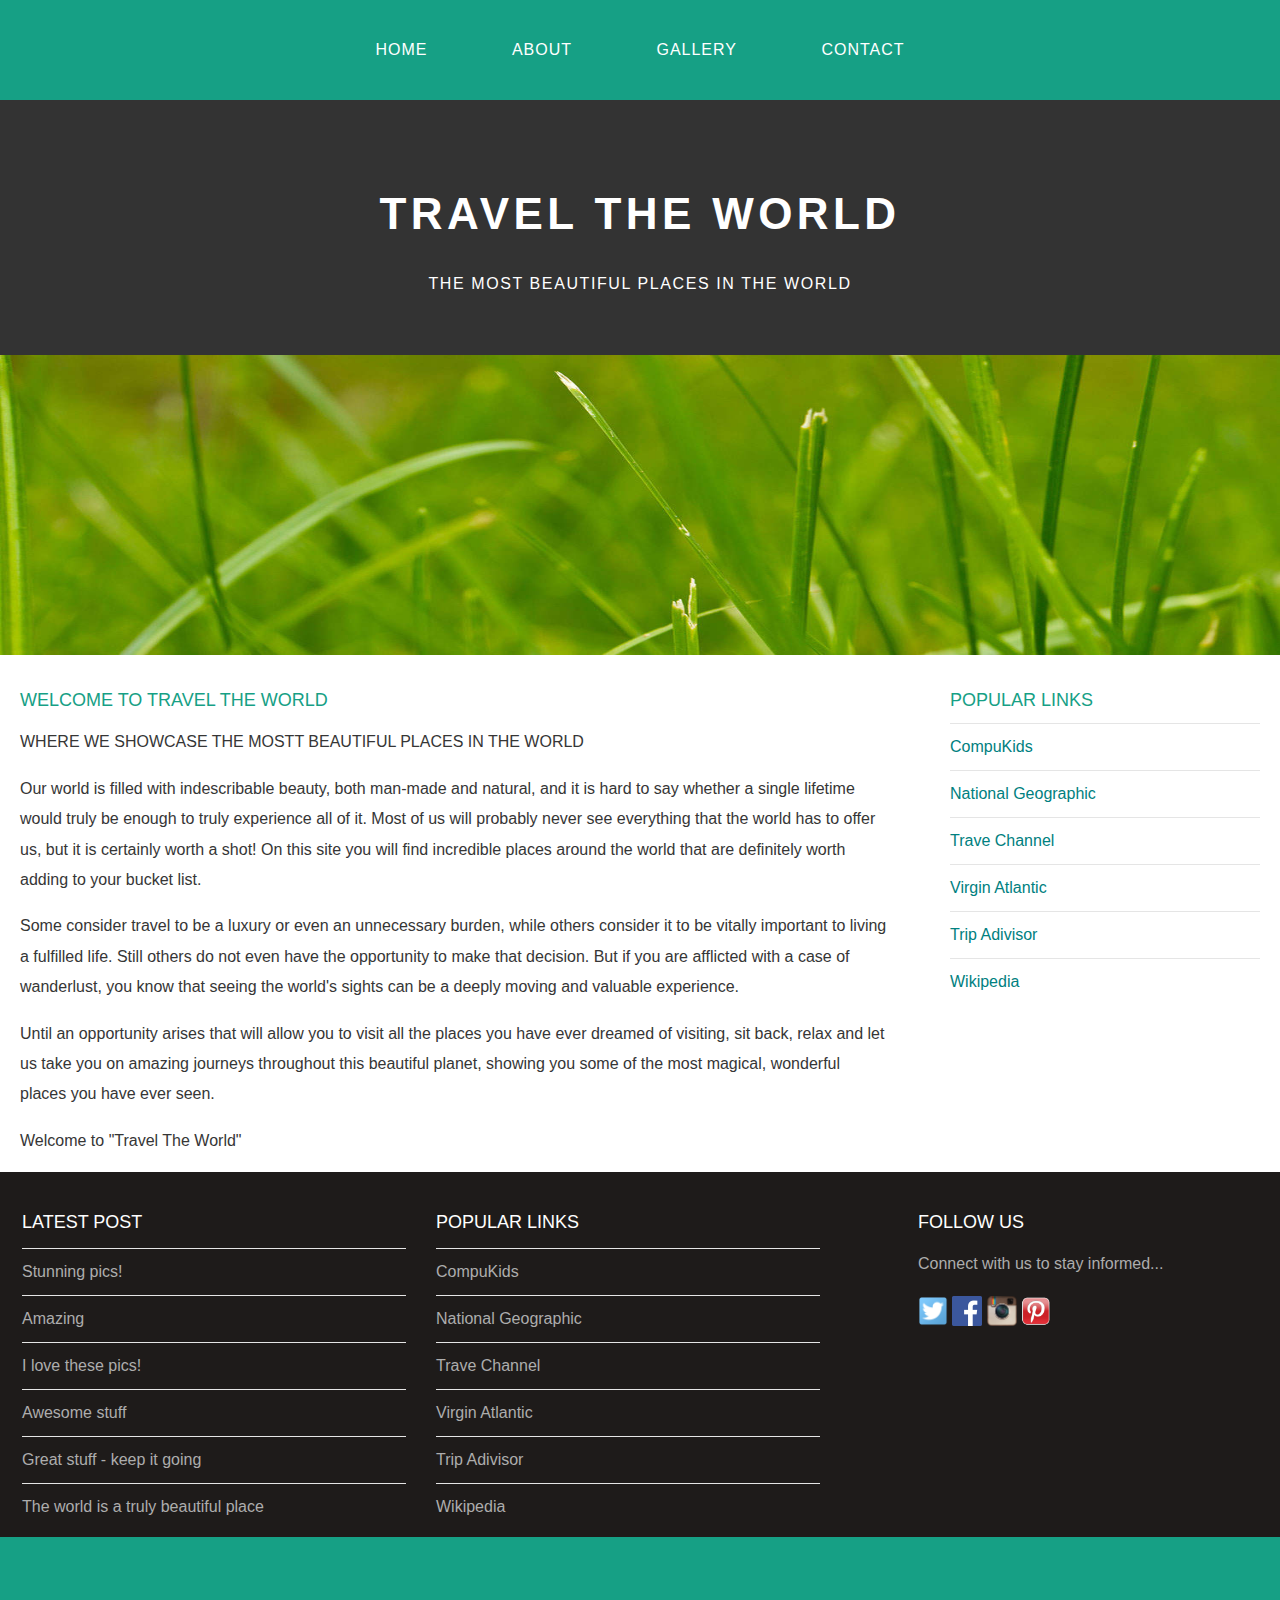
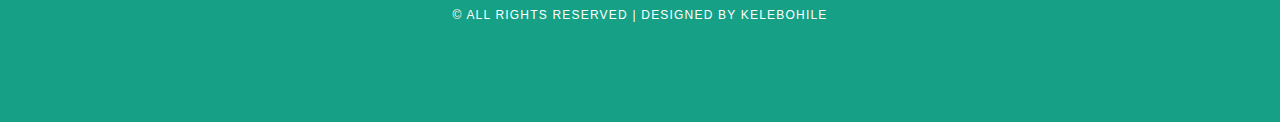
<file: index.html>
<!DOCTYPE html>
<html>
    <head>
        <title>Travel The World</title>
        <link rel="stylesheet" href="style.css"/>

    </head>
    <body>
        <div id="menu">
            <ul>
                <li><a href="#">Home</a></li>
                <li><a href="about.html">About</a></li>
                <li><a href="gallery.html">Gallery</a></li>
                <li><a href="contact.html">Contact</a></li>

            </ul>
        </div>

        <div id="header">
            <h1>TRAVEL THE WORLD</h1>
            <p>THE MOST BEAUTIFUL PLACES IN THE WORLD</p>
        </div>
    
        <div id="banner">
            <img src="images/pic01.jpg" >
        </div>

        <div id="page">
            <div id="content">
                <h2>Welcome to Travel The World</h2>
                <p>WHERE WE SHOWCASE THE MOSTT BEAUTIFUL PLACES IN THE WORLD</p>
                <p>Our world is filled with indescribable beauty, both man-made and natural, and it is hard to say whether a single lifetime would truly be enough to truly experience all of it. Most of us will probably never see everything that the world has to offer us, but it is certainly worth a shot! On this site you will find incredible places around the world that are definitely worth adding to your bucket list.</p>
                <p>Some consider travel to be a luxury or even an unnecessary burden, while others consider it to be vitally important to living a fulfilled life. Still others do not even have the opportunity to make that decision. But if you are afflicted with a case of wanderlust, you know that seeing the world's sights can be a deeply moving and valuable experience.</p>
                <p>Until an opportunity arises that will allow you to visit all the places you have ever dreamed of visiting, sit back, relax and let us take you on amazing journeys throughout this beautiful planet, showing you some of the most magical, wonderful places you have ever seen.</p>
                <p>Welcome to "Travel The World"</p>

            </div>
            <div id="sidebar">
                <h2>popular links</h2>

                <ul class="style">
                    <li><a href="http://www.compukids.me">CompuKids</a></li>
                    <li><a href="http://www.nationalgeographic.com/">National Geographic</a></li>
                    <li><a href="http://www.travelchannel.com/">Trave Channel</a></li>
                    <li><a href="http://www.virgin-atlantic.com/us/en.html">Virgin Atlantic</a></li>
                    <li><a href="http://www.tripadvisor.com">Trip Adivisor</a></li>
                    <li><a href="https://en.wikipedia.org/wiki/Main_Page">Wikipedia</a></li>
                    </ul>


            </div>
        </div>
        <div id="footer">
            <div id="box1">
                <h2>Latest Post</h2>

                <ul class="style">
                    <li><a href="#">Stunning pics!</a></li>
                    <li><a href="#">Amazing</a></li>
                    <li><a href="#">I love these pics!</a></li>
                    <li><a href="#">Awesome stuff</a></li>
                    <li><a href="#">Great stuff - keep it going</a></li>
                    <li><a href="#">The world is a truly beautiful place</a></li>
                    </ul>
            </div>

            <div id="box2">

                <h2>Popular Links</h2>
                <ul class="style">
                    <li><a href="http://www.compukids.me">CompuKids</a></li>
                    <li><a href="http://www.nationalgeographic.com/">National Geographic</a></li>
                    <li><a href="http://www.travelchannel.com/">Trave Channel</a></li>
                    <li><a href="http://www.virgin-atlantic.com/us/en.html">Virgin Atlantic</a></li>
                    <li><a href="http://www.tripadvisor.com">Trip Adivisor</a></li>
                    <li><a href="https://en.wikipedia.org/wiki/Main_Page">Wikipedia</a></li>
                    </ul>
            </div>

            <div id="box3">
                <h2>Follow Us</h2>
                <p>Connect with us to stay informed...</p>
                <a href="#"><img src="images/twitter.png" height="30"/></a>
                <a href="#"><img src="images/facebook.png" height="30"/></a>
                <a href="#"><img src="images/instagram.png" height="30"/></a>
                <a href="#"><img src="images/pinterest.png" height="30"/></a>

            </div>
        </div>
        <div id="copyright">
            <p> &copy all rights reserved | designed by Kelebohile</p>
        </div>
    </body>
</html>
</file>
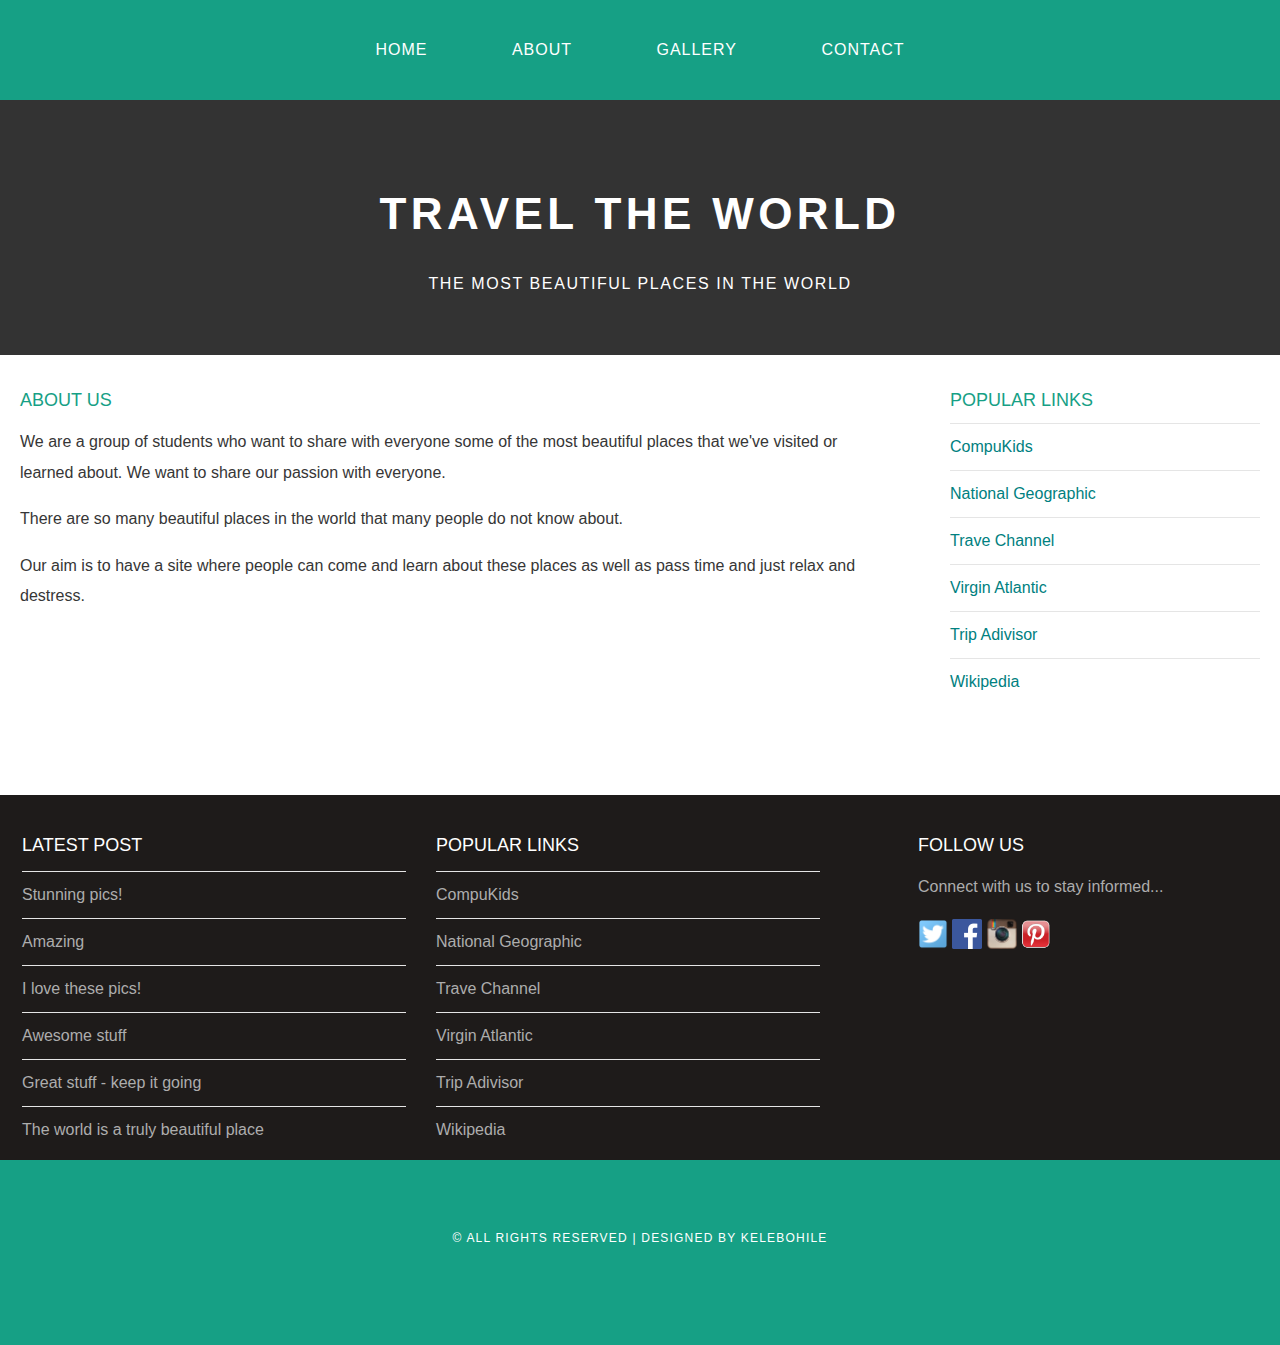
<file: about.html>
<!DOCTYPE html>
<html>
    <head>
        <title>Travel The World</title>
        <link rel="stylesheet" href="style.css"/>

    </head>
    <body>
        <div id="menu">
            <ul>
                <li><a href="index.html">Home</a></li>
                <li><a href="#">About</a></li>
                <li><a href="gallery.html">Gallery</a></li>
                <li><a href="contact.html">Contact</a></li>

            </ul>
        </div>

        <div id="header">
            <h1>TRAVEL THE WORLD</h1>
            <p>THE MOST BEAUTIFUL PLACES IN THE WORLD</p>
        </div>
    

        <div id="page">
            <div id="content">
                <h2>About Us</h2>
                <p>We are a group of students who want to share with everyone some of the most beautiful places that we've visited or learned about. We want to share our passion with everyone.</p>
                <p>There are so many beautiful places in the world that many people do not know about. </p>
                <p>Our aim is to have a site where people can come and learn about these places as well as pass time and just relax and destress. </p>


            </div>
            <div id="sidebar">
                <h2>popular links</h2>

                <ul class="style">
                    <li><a href="http://www.compukids.me">CompuKids</a></li>
                    <li><a href="http://www.nationalgeographic.com/">National Geographic</a></li>
                    <li><a href="http://www.travelchannel.com/">Trave Channel</a></li>
                    <li><a href="http://www.virgin-atlantic.com/us/en.html">Virgin Atlantic</a></li>
                    <li><a href="http://www.tripadvisor.com">Trip Adivisor</a></li>
                    <li><a href="https://en.wikipedia.org/wiki/Main_Page">Wikipedia</a></li>
                    </ul>


            </div>
        </div>
        <div id="footer">
            <div id="box1">
                <h2>Latest Post</h2>

                <ul class="style">
                    <li><a href="#">Stunning pics!</a></li>
                    <li><a href="#">Amazing</a></li>
                    <li><a href="#">I love these pics!</a></li>
                    <li><a href="#">Awesome stuff</a></li>
                    <li><a href="#">Great stuff - keep it going</a></li>
                    <li><a href="#">The world is a truly beautiful place</a></li>
                    </ul>
            </div>

            <div id="box2">

                <h2>Popular Links</h2>
                <ul class="style">
                    <li><a href="http://www.compukids.me">CompuKids</a></li>
                    <li><a href="http://www.nationalgeographic.com/">National Geographic</a></li>
                    <li><a href="http://www.travelchannel.com/">Trave Channel</a></li>
                    <li><a href="http://www.virgin-atlantic.com/us/en.html">Virgin Atlantic</a></li>
                    <li><a href="http://www.tripadvisor.com">Trip Adivisor</a></li>
                    <li><a href="https://en.wikipedia.org/wiki/Main_Page">Wikipedia</a></li>
                    </ul>
            </div>

            <div id="box3">
                <h2>Follow Us</h2>
                <p>Connect with us to stay informed...</p>
                <a href="#"><img src="images/twitter.png" height="30"/></a>
                <a href="#"><img src="images/facebook.png" height="30"/></a>
                <a href="#"><img src="images/instagram.png" height="30"/></a>
                <a href="#"><img src="images/pinterest.png" height="30"/></a>

            </div>
        </div>
        <div id="copyright">
            <p> &copy all rights reserved | designed by Kelebohile</p>
        </div>
    </body>
</html>
</file>
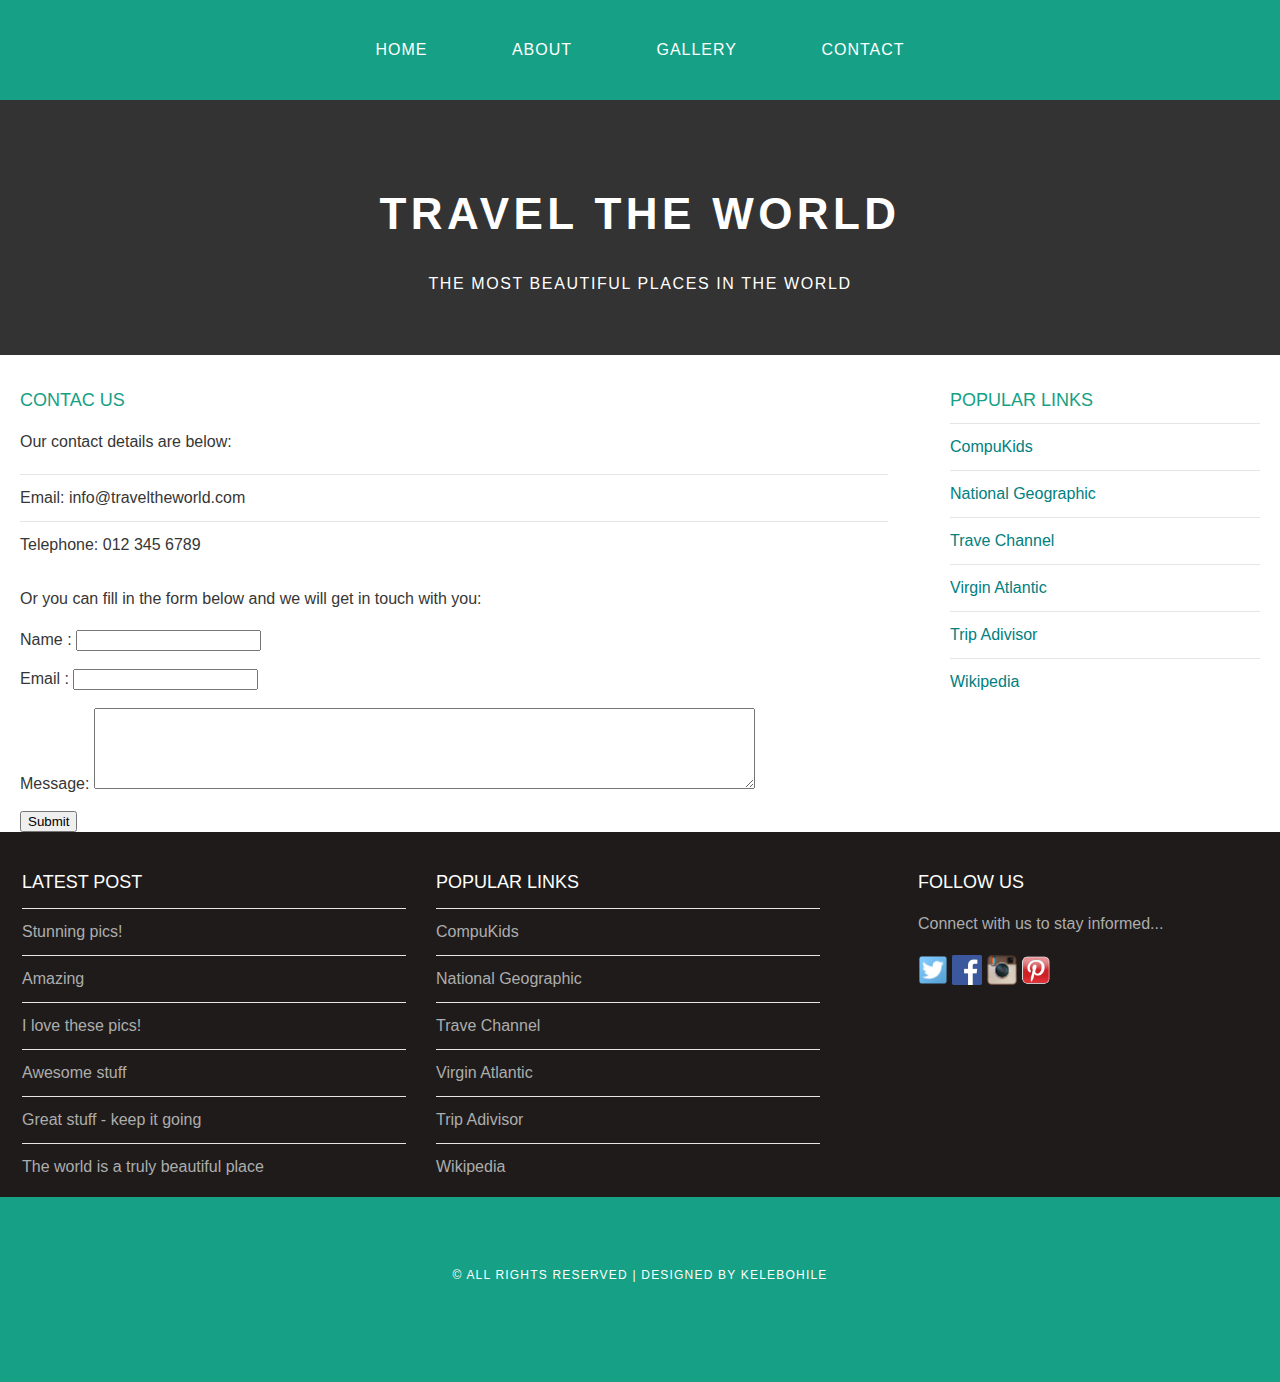
<file: contact.html>
<!DOCTYPE html>
<html>
    <head>
        <title>Travel The World</title>
        <link rel="stylesheet" href="style.css"/>

    </head>
    <body>
        <div id="menu">
            <ul>
                <li><a href="index.html">Home</a></li>
                <li><a href="about.html">About</a></li>
                <li><a href="gallery.html">Gallery</a></li>
                <li><a href="#">Contact</a></li>

            </ul>
        </div>

        <div id="header">
            <h1>TRAVEL THE WORLD</h1>
            <p>THE MOST BEAUTIFUL PLACES IN THE WORLD</p>
        </div>
    
        <div id="page">
            <div id="content">
                <h2>Contac us</h2>
                <p>Our contact details are below:</p>
                <ul class="style">
                <li>Email: info@traveltheworld.com</li>
                <li>Telephone: 012 345 6789</li>
                </ul>

                <p>Or you can fill in the form below and we will get in touch with you:</p>
                <form>
                Name     : <input type="text" /><br/><br/>
                Email     : <input type ="email" /><br/><br/>
                Message: <textarea cols="80" rows="5"></textarea><br/><br/>
                <input type="submit" value="Submit"/>
                </form>
            </div>
            <div id="sidebar">
                <h2>popular links</h2>

                <ul class="style">
                    <li><a href="http://www.compukids.me">CompuKids</a></li>
                    <li><a href="http://www.nationalgeographic.com/">National Geographic</a></li>
                    <li><a href="http://www.travelchannel.com/">Trave Channel</a></li>
                    <li><a href="http://www.virgin-atlantic.com/us/en.html">Virgin Atlantic</a></li>
                    <li><a href="http://www.tripadvisor.com">Trip Adivisor</a></li>
                    <li><a href="https://en.wikipedia.org/wiki/Main_Page">Wikipedia</a></li>
                    </ul>


            </div>
        </div>
        <div id="footer">
            <div id="box1">
                <h2>Latest Post</h2>

                <ul class="style">
                    <li><a href="#">Stunning pics!</a></li>
                    <li><a href="#">Amazing</a></li>
                    <li><a href="#">I love these pics!</a></li>
                    <li><a href="#">Awesome stuff</a></li>
                    <li><a href="#">Great stuff - keep it going</a></li>
                    <li><a href="#">The world is a truly beautiful place</a></li>
                    </ul>
            </div>

            <div id="box2">

                <h2>Popular Links</h2>
                <ul class="style">
                    <li><a href="http://www.compukids.me">CompuKids</a></li>
                    <li><a href="http://www.nationalgeographic.com/">National Geographic</a></li>
                    <li><a href="http://www.travelchannel.com/">Trave Channel</a></li>
                    <li><a href="http://www.virgin-atlantic.com/us/en.html">Virgin Atlantic</a></li>
                    <li><a href="http://www.tripadvisor.com">Trip Adivisor</a></li>
                    <li><a href="https://en.wikipedia.org/wiki/Main_Page">Wikipedia</a></li>
                    </ul>
            </div>

            <div id="box3">
                <h2>Follow Us</h2>
                <p>Connect with us to stay informed...</p>
                <a href="#"><img src="images/twitter.png" height="30"/></a>
                <a href="#"><img src="images/facebook.png" height="30"/></a>
                <a href="#"><img src="images/instagram.png" height="30"/></a>
                <a href="#"><img src="images/pinterest.png" height="30"/></a>

            </div>
        </div>
        <div id="copyright">
            <p> &copy all rights reserved | designed by Kelebohile</p>
        </div>
    </body>
</html>
</file>
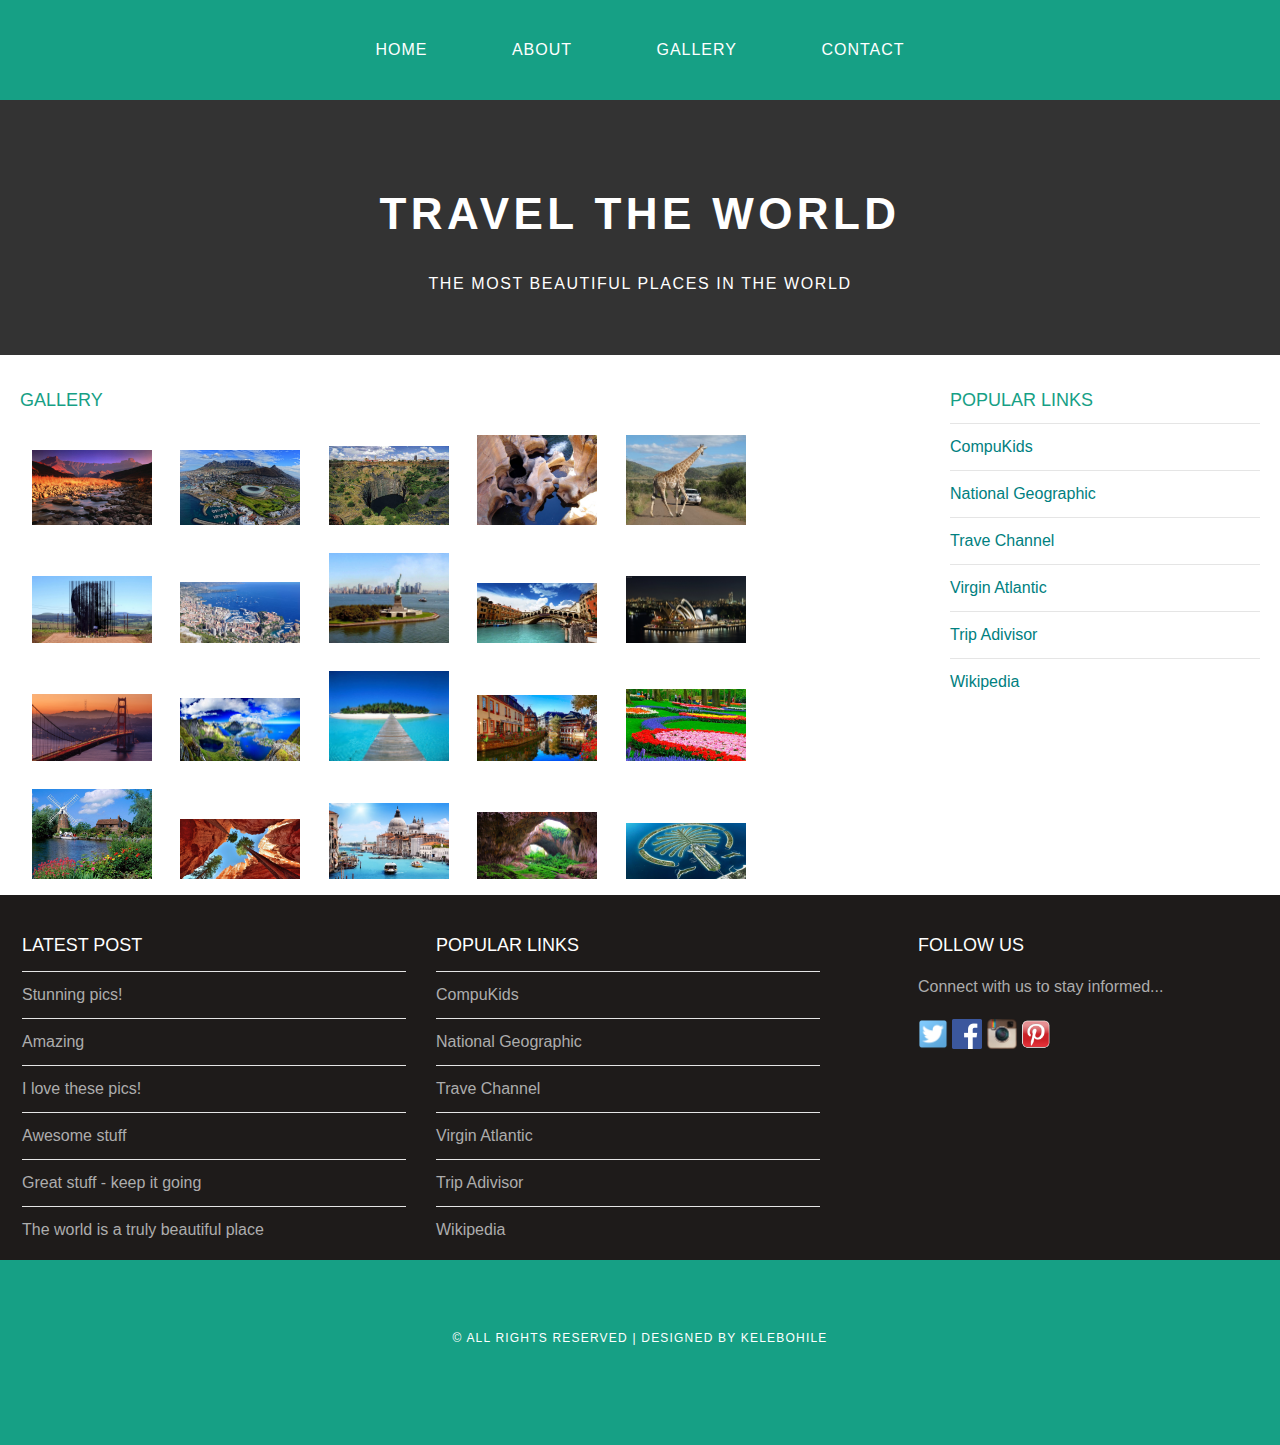
<file: gallery.html>
<!DOCTYPE html>
<html>
    <head>
        <title>Travel The World</title>
        <link rel="stylesheet" href="style.css"/>

    </head>
    <body>
        <div id="menu">
            <ul>
                <li><a href="index.html">Home</a></li>
                <li><a href="about.html">About</a></li>
                <li><a href="#">Gallery</a></li>
                <li><a href="contact.html">Contact</a></li>

            </ul>
        </div>

        <div id="header">
            <h1>TRAVEL THE WORLD</h1>
            <p>THE MOST BEAUTIFUL PLACES IN THE WORLD</p>
        </div>
    

        <div id="page">
            <div id="content">
                <h2>Gallery</h2>
                <div id="gallery">
                    <img src="images/pic1.jpg"/>
                    <img src="images/pic2.jpg"/>
                    <img src="images/pic3.jpg"/>
                    <img src="images/pic4.jpg"/>
                    <img src="images/pic5.jpg"/>
                    <img src="images/pic6.jpg"/>
                    <img src="images/pic7.jpg"/>
                    <img src="images/pic8.jpg"/>
                    <img src="images/pic9.jpg"/>
                    <img src="images/pic10.jpg"/>
                    <img src="images/pic11.jpg"/>
                    <img src="images/pic12.jpg"/>
                    <img src="images/pic13.jpg"/>
                    <img src="images/pic14.jpg"/>
                    <img src="images/pic15.jpg"/>
                    <img src="images/pic16.jpg"/>
                    <img src="images/pic17.jpg"/>
                    <img src="images/pic18.jpg"/>
                    <img src="images/pic19.jpg"/>
                    <img src="images/pic20.jpg"/>


            </div>

            </div>
            <div id="sidebar">
                <h2>popular links</h2>

                <ul class="style">
                    <li><a href="http://www.compukids.me">CompuKids</a></li>
                    <li><a href="http://www.nationalgeographic.com/">National Geographic</a></li>
                    <li><a href="http://www.travelchannel.com/">Trave Channel</a></li>
                    <li><a href="http://www.virgin-atlantic.com/us/en.html">Virgin Atlantic</a></li>
                    <li><a href="http://www.tripadvisor.com">Trip Adivisor</a></li>
                    <li><a href="https://en.wikipedia.org/wiki/Main_Page">Wikipedia</a></li>
                    </ul>


            </div>
        </div>
        <div id="footer">
            <div id="box1">
                <h2>Latest Post</h2>

                <ul class="style">
                    <li><a href="#">Stunning pics!</a></li>
                    <li><a href="#">Amazing</a></li>
                    <li><a href="#">I love these pics!</a></li>
                    <li><a href="#">Awesome stuff</a></li>
                    <li><a href="#">Great stuff - keep it going</a></li>
                    <li><a href="#">The world is a truly beautiful place</a></li>
                    </ul>
            </div>

            <div id="box2">

                <h2>Popular Links</h2>
                <ul class="style">
                    <li><a href="http://www.compukids.me">CompuKids</a></li>
                    <li><a href="http://www.nationalgeographic.com/">National Geographic</a></li>
                    <li><a href="http://www.travelchannel.com/">Trave Channel</a></li>
                    <li><a href="http://www.virgin-atlantic.com/us/en.html">Virgin Atlantic</a></li>
                    <li><a href="http://www.tripadvisor.com">Trip Adivisor</a></li>
                    <li><a href="https://en.wikipedia.org/wiki/Main_Page">Wikipedia</a></li>
                    </ul>
            </div>

            <div id="box3">
                <h2>Follow Us</h2>
                <p>Connect with us to stay informed...</p>
                <a href="#"><img src="images/twitter.png" height="30"/></a>
                <a href="#"><img src="images/facebook.png" height="30"/></a>
                <a href="#"><img src="images/instagram.png" height="30"/></a>
                <a href="#"><img src="images/pinterest.png" height="30"/></a>

            </div>
        </div>
        <div id="copyright">
            <p> &copy all rights reserved | designed by Kelebohile</p>
        </div>
    </body>
</html>
</file>
<file: style.css>
/* ******************************************* */
/* universal styles
/* ******************************************* */

body{
    margin: 0;
    padding: 0;
    background-color: white;
    font-family: 'raleway', sans-serif;
    font-size: 16px;
    font-weight: 400;
    color: #363636;
}

p{
    line-height: 190%;
}

a{
    text-decoration: none;
    color: teal;
}

/* ******************************************* */
/* menu
/* ******************************************* */

#menu{
    background-color: #16a085;
    height: 100%;
}

#menu ul{
    margin: 0;
    padding: 0;
    list-style-type: none;
    text-align: center;
}

#menu li{
    display: inline-block;
}

#menu a{
    letter-spacing: 1px;
    text-decoration: none;
    text-align: center;
    text-transform: uppercase;
    font-size: 16px;
    line-height: 100px;
    color: white;

    padding: 0 40px;
    border: none;
    display: block;
}

#menu a:hover{
    background-color: #1abc9c;
}

/* ******************************************* */
/* menu
/* ******************************************* */


#header{
    padding: 60px 0px 40px 0;
    background-color: #333333;
    text-align: center;
}

#header h1{
    letter-spacing: 0.1em;
    font-size: 44px;
    color: white;

}

#header p{
    letter-spacing: 0.1em;
    color: white;
}

/* ******************************************* */
/* banner
/* ******************************************* */

#banner{
    height: 300px;

}

#banner img{
    width: 100%;
    height: 300px;
}

/* ******************************************* */
/* page
/* ******************************************* */

#page{
    min-height: 400px;
    padding: 20px;
}

#page h2{
    margin-bottom: 12px;
    text-transform: uppercase;
    font-weight: 400;
    font-size: 18px;
    color: #16a085;
}

/* CONTENT */

#content{
    float: left;
    width: 70%;

}

/* SIDEBAR */

#sidebar{
    float: right;
    width: 25%;
}

/* SIDEBAR */

ul.style{
    margin: 0;
    padding: 0;
    list-style-type: none;

}

ul.style li{
    border-top: solid 1px #e5e5e5;
    padding: 14px 0px;
}

/* ******************************************* */
/* footer
/* ******************************************* */

#footer{
    width: 100%;
    height: 340px;
    background-color: #1e1b1a;
    padding-top: 25px;
    padding-left: 22px;
    clear: both;
}

#footer h2{
    font-size: 18px;
    font-weight: 400;
    text-transform: uppercase;
    color: white;
}

#footer p{
    color: #adadad;
}

#footer a{
    color: #adadad;
}

#box1{
    float: left;
    width: 30%;
    padding-right: 30px;
}

#box2{
    float: left;
    width: 30%;
    padding-right: 30px;
}

#box3{
    float: right;
    width: 30%;
    padding-left: 30px;
}

/* ******************************************* */
/* footer
/* ******************************************* */

#copyright{
    width: 100%;
    height: 130px;
    text-align: center;
    background-color: #16a085;
    padding-top: 55px;
    clear: both;

}

#copyright p{
    font-size: 12px;
    letter-spacing: 00.1em;
    text-transform: uppercase;
    color: white;
}

/* ******************************************* */
/* footer
/* ******************************************* */

#gallery img{
	width:120px;
	margin:12px;
	-moz-transition: -moz-transform 0.5s ease-in;
	-webkit-transition: -webkit-transform 0.5s ease-in;
	-o-transition: -o-transform 0.5s ease-in;
}

#gallery img:hover{
	-moz-transform: scale(3);
	-webkit-transform: scale(3);
	-o-transform: scale(3);
 }
</file>
